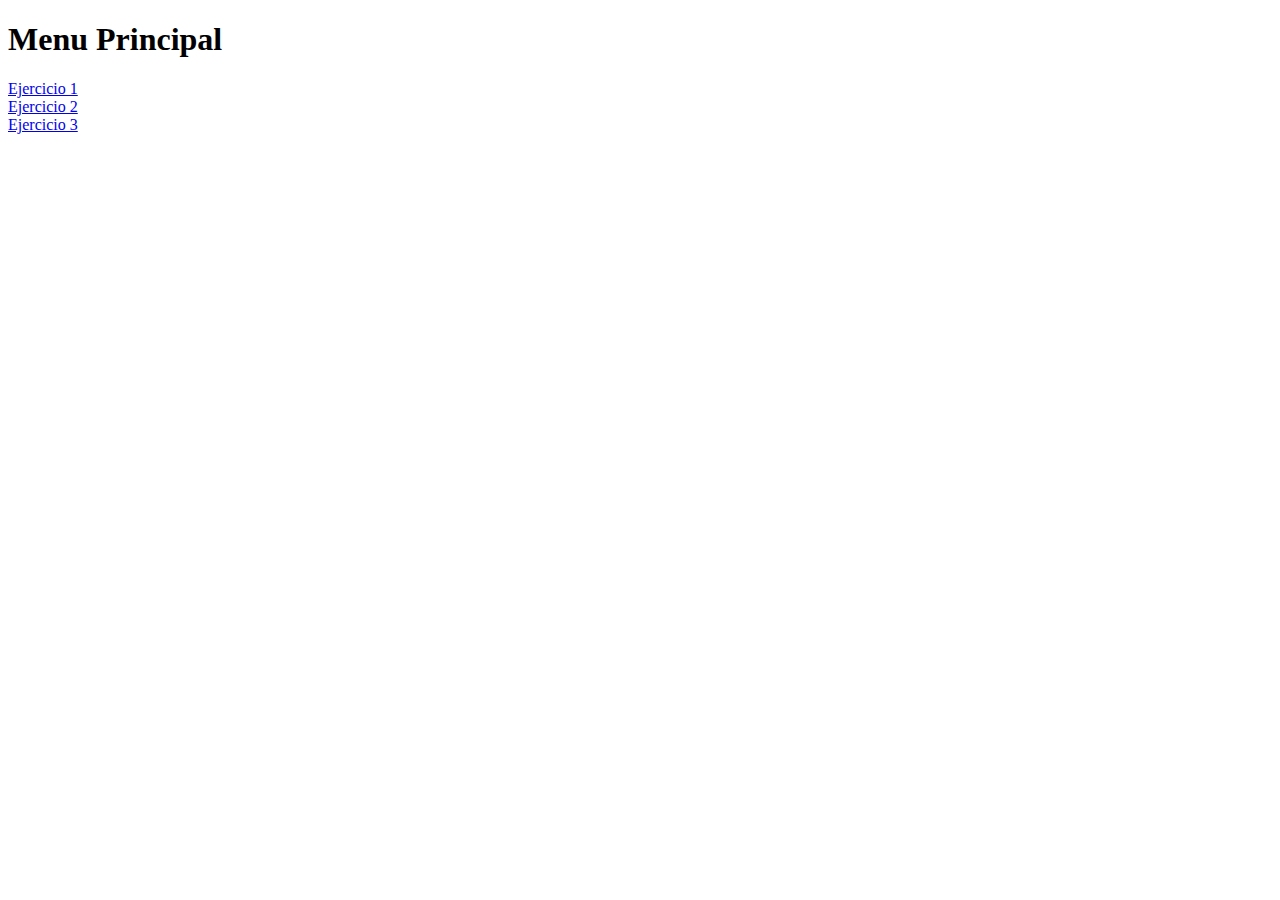
<file: index.html>
<!DOCTYPE html>
<html lang="en">
<head>
    <meta charset="UTF-8">
    <meta name="viewport" content="width=device-width, initial-scale=1.0">
    <title>Menu Principal</title>
</head>
<body>
    <h1>Menu Principal</h1>
    <a href="html/ejemplo1.html">Ejercicio 1</a><br>
    <a href="html/pagina2.html">Ejercicio 2</a><br>
    <a href="html/pagina3.html">Ejercicio 3</a>
    
</body>
</html>
</file>
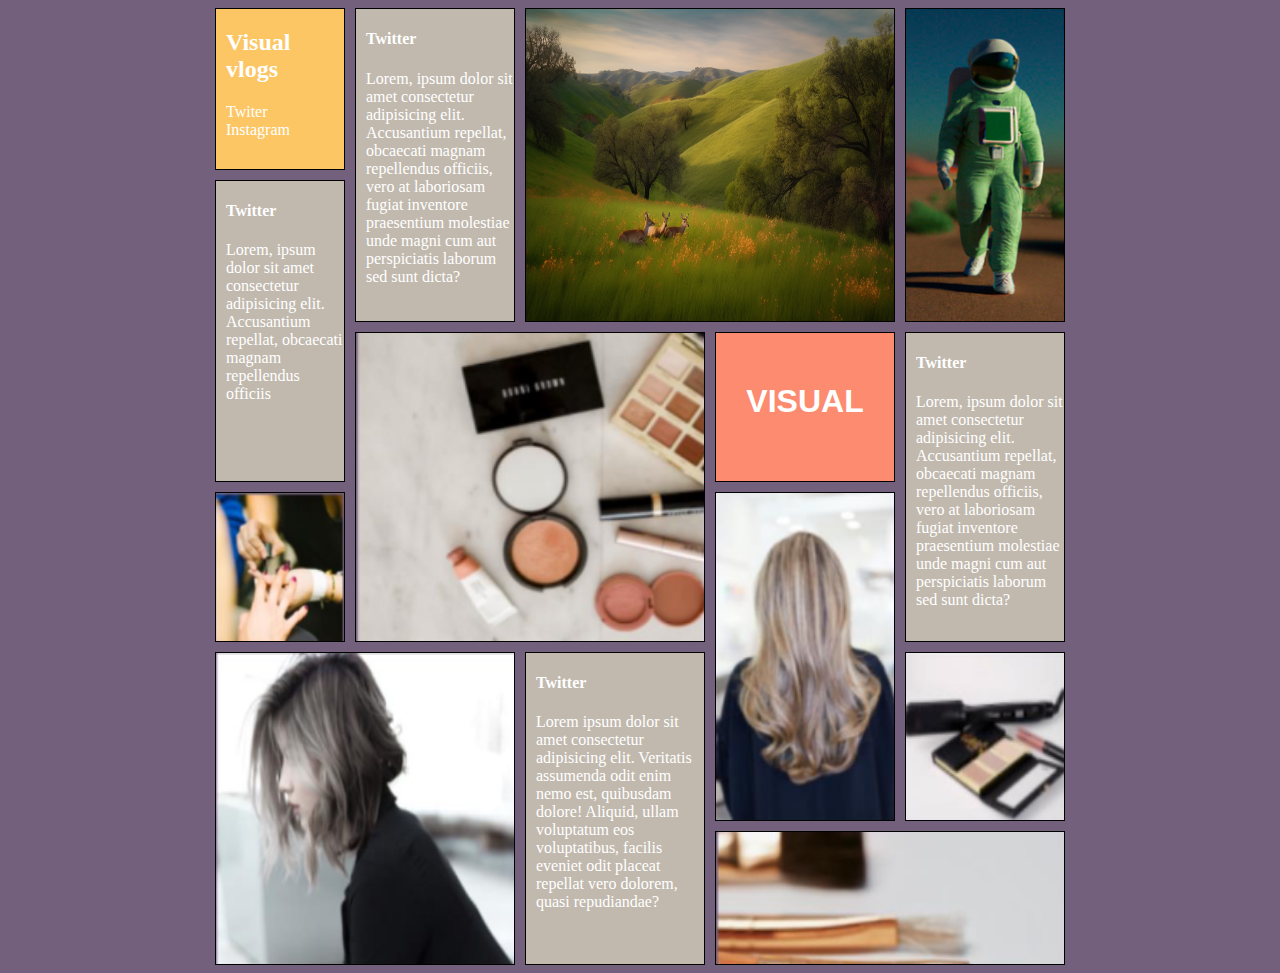
<file: html/ejemplo1.html>
<!DOCTYPE html>
<html lang="en">
<head>
    <meta charset="UTF-8">
    <meta name="viewport" content="width=device-width, initial-scale=1.0">
    <title>EjemploCSS#1</title>
    <link rel="stylesheet" href="../css/style1.css">
</head>
<body>
    <div class="gridContenedor">
        <div class="content1">
            <h2 style="text-align:start; margin-left: 10px;">Visual vlogs</h2>
            <p style="text-align:start; margin-left: 10px;margin-bottom: 30px;">Twiter <br> Instagram</p>
        </div>
        <div class="content2">
            <h4 style="text-align:start; margin-left: 10px;">Twitter</h4>
            <p style="text-align:start; margin-left: 10px;">Lorem, ipsum dolor sit amet consectetur adipisicing elit. Accusantium repellat, obcaecati magnam repellendus officiis, vero at laboriosam fugiat inventore praesentium molestiae unde magni cum aut perspiciatis laborum sed sunt dicta?</p>
        </div>
        <div class="content3">
            <img src="../recursos/imagenes/R (1).png" alt="" width="100%" height="100%">
        </div>
        <div class="content4">
            <img src="../recursos/imagenes/Captura de pantalla 2024-09-24 001850.png" alt="" width="100%" height="100%">
        </div>
        <div class="content5">
            <h4 style="text-align:start; margin-left: 10px;">Twitter</h4>
            <p style="text-align:start; margin-left: 10px;">Lorem, ipsum dolor sit amet consectetur adipisicing elit. Accusantium repellat, obcaecati magnam repellendus officiis</p>
        </div>
        <div class="content6">
            <img src="../recursos/imagenes/Captura de pantalla 2024-09-25 212848.png" alt="" width="100%" height="100%">
        </div>
        <div class="content7">
            <h1 style="margin-top: 50px; font-family: 'Franklin Gothic Medium', 'Arial Narrow', Arial, sans-serif;">VISUAL</h1>
        </div>
        <div class="content8">
            <h4 style="text-align:start; margin-left: 10px;">Twitter</h4>
            <p style="text-align:start; margin-left: 10px;">Lorem, ipsum dolor sit amet consectetur adipisicing elit. Accusantium repellat, obcaecati magnam repellendus officiis, vero at laboriosam fugiat inventore praesentium molestiae unde magni cum aut perspiciatis laborum sed sunt dicta?</p>
        </div>
        <div class="content9">
            <img src="../recursos/imagenes/1.png" alt="" width="100%" height="100%">
        </div>
        <div class="content10">
            <img src="../recursos/imagenes/3.png" alt="" width="100%" height="100%">
        </div>
        <div class="content11">
            <img src="../recursos/imagenes/2.png" alt="" width="100%" height="100%">
        </div>
        <div class="content12">
            <h4 style="text-align:start; margin-left: 10px;">Twitter</h4>
            <p style="text-align:start; margin-left: 10px;">Lorem ipsum dolor sit amet consectetur adipisicing elit. Veritatis assumenda odit enim nemo est, quibusdam dolore! Aliquid, ullam voluptatum eos voluptatibus, facilis eveniet odit placeat repellat vero dolorem, quasi repudiandae?</p>
        </div>
        <div class="content13">
            <img src="../recursos/imagenes/4.png" alt="" width="100%" height="100%">
        </div>
        <div class="content14">
            <img src="../recursos/imagenes/5.png" alt="" width="100%" height="100%">
        </div>
    </div>
</body>
</html>
</file>
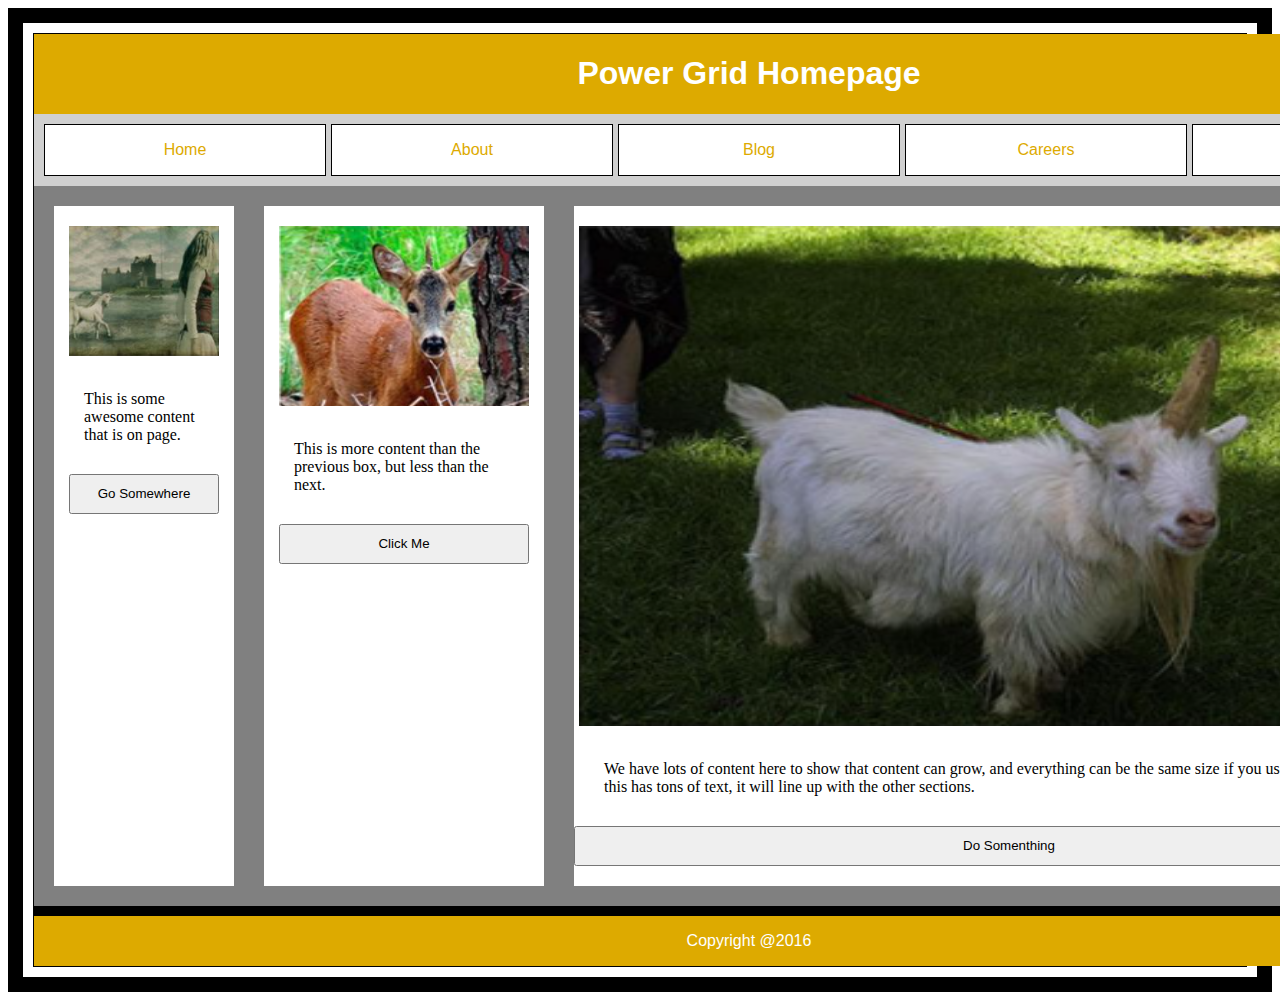
<file: html/pagina2.html>
<!DOCTYPE html>
<html lang="en">
<head>
    <meta charset="UTF-8">
    <meta name="viewport" content="width=device-width, initial-scale=1.0">
    <title>EjemploCSS#2</title>
    <link rel="stylesheet" href="../css/style2.css">
</head>
<body>
    <div style="border: 15px solid black;">
    <div class="gridContenedor">
        <div class="div1">
            <h1>Power Grid Homepage</h1>
        </div>
        <div style="background-color: #d0d0d0;">
            <div class="gridContenedor2">
            <div class="home">
                <p>Home</p>
            </div>
            <div class="about">
                <p>About</p>
            </div>
            <div class="blog">
                <p>Blog</p>
            </div>
            <div class="careers">
                <p>Careers</p>
            </div>
            <div class="contactUs">
                <p>Contac Us</p>
            </div>
            </div>
        </div>
        <div style="background-color:#808080 ;">
            <div class="gridContenedor3">
                <div class="imagen1">
                    <img src="../recursos/imagenes/11.png" alt="" height="130px" style="margin-top: 20px;">
                    <p style="margin: 30px; text-align: start;">This is some awesome content that is on page.</p>
                    <div style="margin-bottom: 100px;"><button style="height: 40px; width: 150px;">Go Somewhere</button></div>
                </div>
                <div class="imagen2">
                    <img src="../recursos/imagenes/22.png" alt="" style="margin-top: 20px;" height="180px" width="250px">
                    <p style="margin: 30px; text-align: start;">This is more content than the previous box, but less than the next.</p>
                    <div><button style="height: 40px; width: 250px;">Click Me</button></div>
                </div>
                <div class="imagen3">
                    <img src="../recursos/imagenes/33.png" alt="" style="margin-top: 20px;" height="500px" width="860px">
                    <p style="margin: 30px; text-align: start;">We have lots of content here to show that content can grow, and everything can be the same size if you use flexbox. Even if this has tons of text, it will line up with the other sections.</p>
                    <div style="margin-bottom: 20px;"><button style="height: 40px;width: 870px;">Do Somenthing</button></div>
                </div>
            </div>
        </div>
        <div style="background-color: black;"><p></p></div>
        <div class="div6">
            <p>Copyright @2016</p>
        </div>
    </div>
</div>
</body>
</html>
</file>
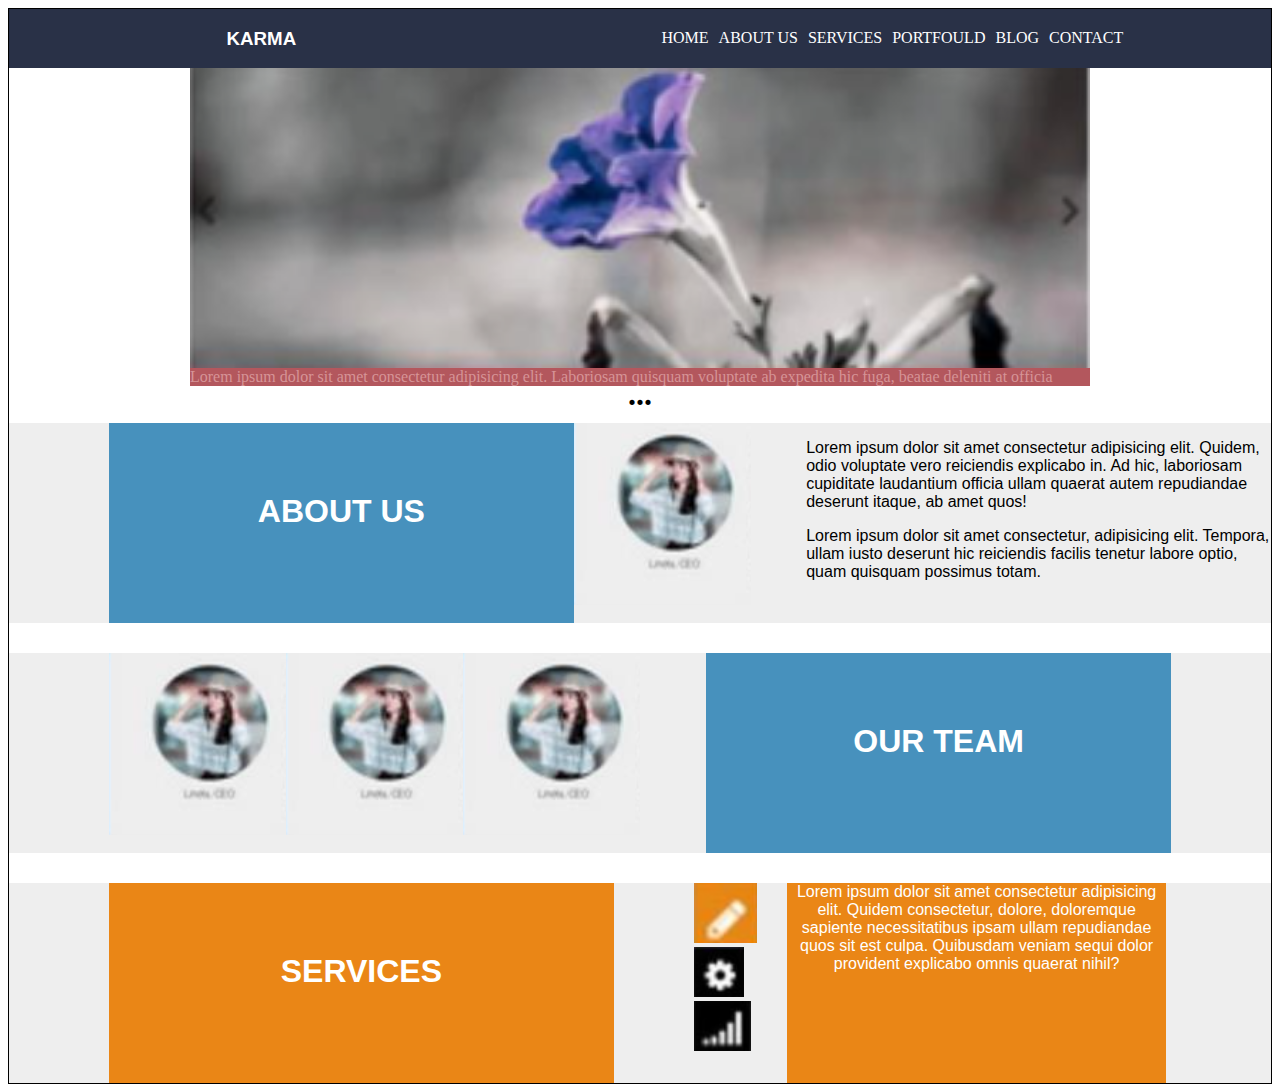
<file: html/pagina3.html>
<!DOCTYPE html>
<html lang="en">
<head>
    <meta charset="UTF-8">
    <meta name="viewport" content="width=device-width, initial-scale=1.0">
    <title>Ejemplo Tablas #3</title>
    <link rel="stylesheet" href="../css/style3.css">
</head>
<body>
    <div class="divPadre">
        <div class="divContenedor">
            <div class="divIzquierdo">
                <h3>KARMA</h3>
            </div>
            <div class="divDerecho">
                <div>HOME</div>
                <div>ABOUT US</div>
                <div>SERVICES</div>
                <div>PORTFOULD</div>
                <div>BLOG</div>
                <div>CONTACT</div>
            </div>
        </div>
        <div class="divContenedor2">
            <div class="div1">
                <img src="../recursos/imagenes/21.png" alt="" width="100%" height="100%">
            </div>
            <div class="div2">
                Lorem ipsum dolor sit amet consectetur adipisicing elit. Laboriosam quisquam voluptate ab expedita hic fuga, beatae deleniti at officia
            </div>
            <div>
                <h1 style="margin-top: -10px; margin-bottom: 10px;">...</h1>
            </div>
        </div>
        <div>
            <div class="divContenedor3">
                <div class="divIzquierdo2">
                    <h1 style="margin-top: 70px;">ABOUT US</h1>
                </div>
                <div class="divMedio2">
                    <img src="../recursos/imagenes/Captura de pantalla 2024-09-26 231921.png" alt="">
                </div>
                <div class="divDerecho2">
                    <p>Lorem ipsum dolor sit amet consectetur adipisicing elit. Quidem, odio voluptate vero reiciendis explicabo in. Ad hic, laboriosam cupiditate laudantium officia ullam quaerat autem repudiandae deserunt itaque, ab amet quos!</p>
                    <p>Lorem ipsum dolor sit amet consectetur, adipisicing elit. Tempora, ullam iusto deserunt hic reiciendis facilis tenetur labore optio, quam quisquam possimus totam.</p>
                </div>
            </div>
        </div>
        <div style="margin-top: 30px;">
            <div class="divContenedor4">
                <div class="divIzquierdo4">
                    <div style="display: flex; margin-left: 100px;">
                        <div><img src="../recursos/imagenes/Captura de pantalla 2024-09-26 231921.png" alt=""></div>
                    <div><img src="../recursos/imagenes/Captura de pantalla 2024-09-26 231921.png" alt=""></div>
                    <div><img src="../recursos/imagenes/Captura de pantalla 2024-09-26 231921.png" alt=""></div>
                    </div>
                </div>
                <div class="divDerecho4">
                    <h1 style="margin-top: 70px;">OUR TEAM</h1>
                </div>
            </div>
        </div>
        <div style="margin-top: 30px;">
            <div class="divContenedor5">
                <div class="divIzquierdo5">
                    <h1 style="margin-top: 70px;">SERVICES</h1>
                </div>
                <div style="margin-left: 80px;margin-right: 30px;">
                    <div class="divMedio5">
                        <div>
                            <img src="../recursos/imagenes/a.png" alt="" height="60px">
                        </div>
                        <div>
                            <img src="../recursos/imagenes/b.png" alt="" height="50px">
                        </div>
                        <div>
                            <img src="../recursos/imagenes/c.png" alt="" height="50px">
                        </div>
                    </div>
                </div>
                <div class="divDerecho5">Lorem ipsum dolor sit amet consectetur adipisicing elit. Quidem consectetur, dolore, doloremque sapiente necessitatibus ipsam ullam repudiandae quos sit est culpa. Quibusdam veniam sequi dolor provident explicabo omnis quaerat nihil?</div>
            </div>
        </div>
    </div>
</body>
</html>
</file>
<file: css/style1.css>
body{
    background-color: #73607c ;
}
.gridContenedor{
    display: grid;
    grid-template-areas: 'content1 content2 content3 content3 content4'
                         'content5 content2 content3 content3 content4'
                         'content5 content6 content6 content7 content8'
                         'content9 content6 content6 content10 content8'
                         'content11 content11 content12 content10 content13'
                         'content11 content11 content12 content14 content14';
    
    grid-template-columns: 130px 160px 180px 180px 160px; 
    grid-template-rows: auto auto 150px 150px auto auto;                
    gap: 10px;
    justify-content: center;
}
.content1{
    grid-area: content1;
    border: 1px solid black;
    background-color: #fcc664;
    color: white;
}
.content2{
    grid-area: content2;
    border: 1px solid black;
    background-color: #c1b9ae;
    color: white;
}
.content3{
    grid-area: content3;
    border: 1px solid black;
}
.content4{
    grid-area: content4;
    border: 1px solid black;
}
.content5{
    grid-area: content5;
    border: 1px solid black;
    background-color: #c1b9ae;
    color: white;
}
.content6{
    grid-area: content6;
    border: 1px solid black;
}
.content7{
    grid-area: content7;
    border: 1px solid black;
    text-align: center;
    background-color: #fd8b70;
    color: white;
}
.content8{
    grid-area: content8;
    border: 1px solid black;
    background-color: #c1b9ae;
    color: white;
}
.content9{
    grid-area: content9;
    border: 1px solid black;
}
.content10{
    grid-area: content10;
    border: 1px solid black;
}
.content11{
    grid-area: content11;
    border: 1px solid black;
}
.content12{
    grid-area: content12;
    border: 1px solid black;
    background-color: #c1b9ae;
    color: white;
}
.content13{
    grid-area: content13;
    border: 1px solid black;
}
.content14{
    grid-area: content14;
    border: 1px solid black;
}
</file>
<file: css/style2.css>
.gridContenedor{
    display: grid;
    grid-template-columns: auto;
    grid-template-rows: auto auto auto 10px auto;
    border: 1px solid black;
    margin: 10px;
}
.div1{
    background-color: #ddaa00;
    text-align: center;
    font-family: 'Franklin Gothic Medium', 'Arial Narrow', Arial, sans-serif;
    color: white;
}
.gridContenedor2{
    display: grid;
    grid-template-columns: 20% 20% 20% 20% 18%;
    grid-template-rows: auto;
    gap: 5px;
    text-align: center;
    margin: 10px; 
}
.gridContenedor2>div{
    font-family: 'Franklin Gothic Medium', 'Arial Narrow', Arial, sans-serif;
}
.home{
    border: 1px solid black;
    background-color: white;
    color: #ddaa00;
}
.about{
    border: 1px solid black;
    background-color: white;
    color: #ddaa00;
}
.blog{
    border: 1px solid black;
    background-color: white;
    color: #ddaa00;
}
.careers{
    border: 1px solid black;
    background-color: white;
    color: #ddaa00;
}
.contactUs{
    border: 1px solid black;
    background-color: white;
    color: #ddaa00;
}
.gridContenedor3{
    display: grid;
    grid-template-columns: 200px 300px auto;
    grid-template-rows: auto;
    text-align: center;
    margin: 10px;
    gap: 10px;
}
.imagen1{
    background-color: white;
    margin: 10px;
}
.imagen2{
    background-color: white;
    margin: 10px;
}
.imagen3{
    background-color: white;
    margin: 10px;
}
.div6{
    background-color: #ddaa00;
    text-align: center;
    color: white;
    font-family: 'Franklin Gothic Medium', 'Arial Narrow', Arial, sans-serif;
}
</file>
<file: css/style3.css>
.divPadre{
    display: grid;
    grid-template-columns: auto;
    grid-template-rows: auto auto auto auto auto;
    border: 1px solid black;
}
.divContenedor{
    display: flex;
    width: 100%;
    text-align: center;
    background-color: #293147;
    color: white;
}
.divIzquierdo{
    width: 40%;
    font-family: 'Franklin Gothic Medium', 'Arial Narrow', Arial, sans-serif;
}
.divDerecho{
    display: flex;
    text-align: center;
    justify-content: center;
    gap: 10px;
    margin-top: 20px;
    width: 60%;
}
.divContenedor2{
    display: grid;
    grid-template-columns: 900px;
    grid-template-rows: 300px auto;
    text-align: center;
    justify-content: center;
}
.div2{
    background-color: #b3575d;
    text-align: start;
    color: #d69497;
}
.divContenedor3{
    display: flex;
    background-color: #eeeeee;
    font-family: 'Franklin Gothic Medium', 'Arial Narrow', Arial, sans-serif;
    width: 100%;
}
.divIzquierdo2{
    width: 40%;
    height: 200px;
    background-color: #4791bd;
    margin-left: 100px;
    text-align: center;
    color: white;
}

.divMedio2{
    width: 20%;
}
.divDerecho2{
    width: 40%;
}
.divContenedor4{
    display: flex;
    background-color: #eeeeee;
    font-family: 'Franklin Gothic Medium', 'Arial Narrow', Arial, sans-serif;
    width: 100%;
}
.divIzquierdo4{
    display: flex;
    width: 60%;
}
.divDerecho4{
    width: 40%;
    background-color: #4791bd;
    height: 200px;
    text-align: center;
    color: white;
    margin-right: 100px;
}
.divContenedor5{
    display: flex;
    background-color: #eeeeee;
    font-family: 'Franklin Gothic Medium', 'Arial Narrow', Arial, sans-serif;
    width: 100%;
}
.divIzquierdo5{
    width: 40%;
    height: 200px;
    background-color: #ea8616;
    margin-left: 100px;
    text-align: center;
    color: white;
}
.divMedio5{
    width: 20%;
}
.divDerecho5{
    width: 30%;
    background-color: #ea8616;
    height: 200px;
    text-align: center;
    color: white;
    margin-right: 100px;
}
</file>
